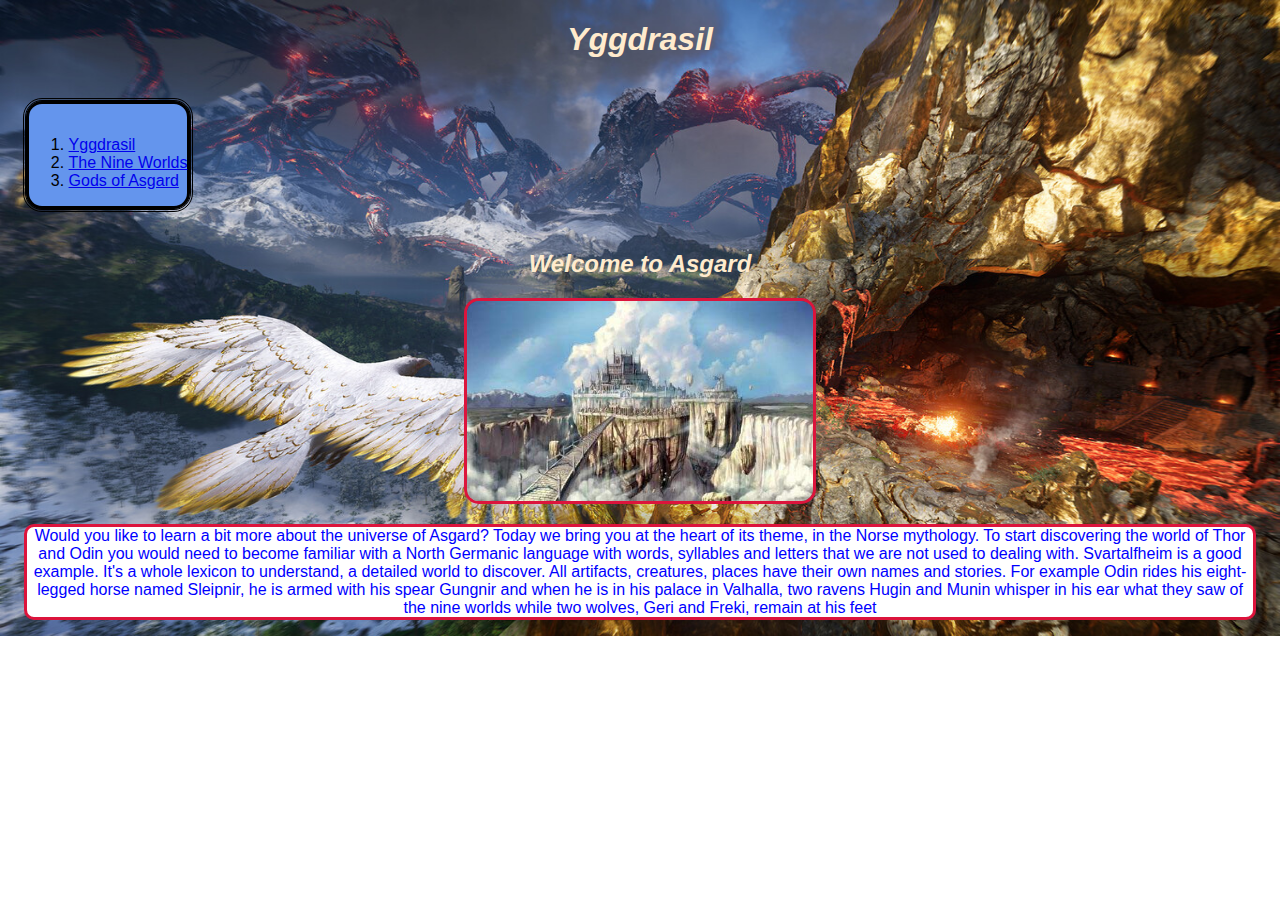
<file: index.html>
<!DOCTYPE html>
<html>

<head>
    <meta charset='utf-8'>
    <meta http-equiv='X-UA-Compatible' content='IE=edge'>
    <title>My First Web</title>

    <link rel="stylesheet" type="text/css" href="css/style.css">

</head>
<!--Encabezado-->

<body>

    <div class="title">
        <h1 class="yggdrasil"> Yggdrasil </h1>
    </div>
    <!--Menu-->
    <div class="element">
        <aside>
            <ol>
                <li class="lista"> <a href="index.html"> Yggdrasil </a> </li>
                <li class="lista"> <a href="yggdrasil.html"> The Nine Worlds </a> </li>
                <li class="lista"><a href="gods.html">  Gods of Asgard </a> </li>
            </ol>
        </aside>
    </div>
    </hr>

    <!---Contenido de Index--->
    <h2>Welcome to Asgard</h2>
    <div style="text-align: center">
        <img src="imagenes/Asgard2.jpg" height="200px" style="margin: auto;" />
    </div>

    <p>
        Would you like to learn a bit more about the universe of Asgard? Today we bring you at the heart of its theme, in the Norse mythology. To start discovering the world of Thor and Odin you would need to become familiar with a North Germanic language with
        words, syllables and letters that we are not used to dealing with. Svartalfheim is a good example. It's a whole lexicon to understand, a detailed world to discover. All artifacts, creatures, places have their own names and stories. For example
        Odin rides his eight-legged horse named Sleipnir, he is armed with his spear Gungnir and when he is in his palace in Valhalla, two ravens Hugin and Munin whisper in his ear what they saw of the nine worlds while two wolves, Geri and Freki, remain
        at his feet
        </hr>
    </p>

</body>

</html>
</file>
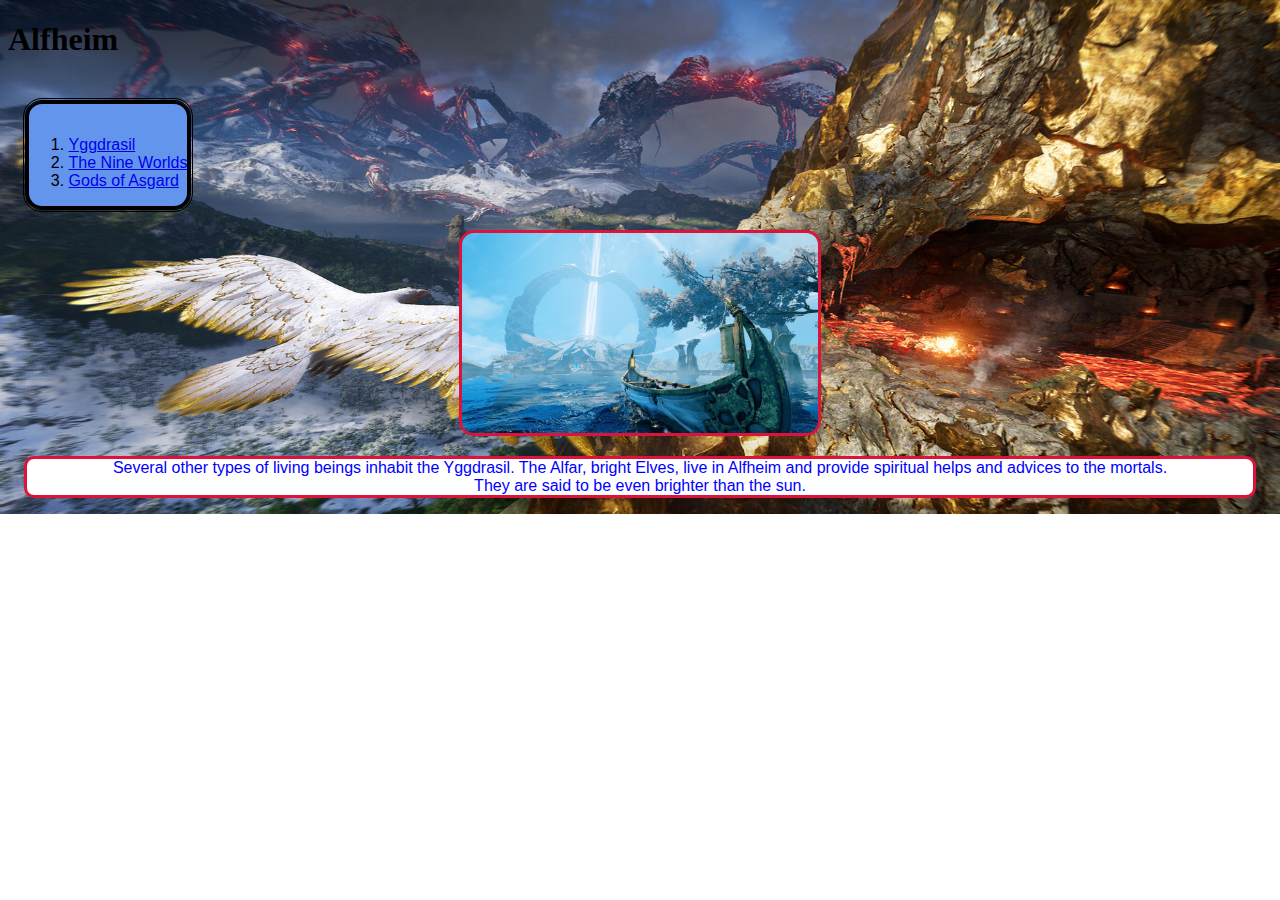
<file: alfheim.html>
<!DOCTYPE html>
<html>

<head>
    <meta charset='utf-8'>
    <meta http-equiv='X-UA-Compatible' content='IE=edge'>
    <title>Vanaheim</title>
    <link rel="stylesheet" type="text/css" href="css/style.css">
</head>



<body>
    <h1>Alfheim</h1>
    <!--Menu-->
    <div class="element">
        <aside>
            <ol>
                <li class="lista"> <a href="index.html"> Yggdrasil </a> </li>
                <li class="lista"> <a href="yggdrasil.html"> The Nine Worlds </a> </li>
                <li class="lista"> <a href="gods.html">  Gods of Asgard </a> </li>
            </ol>
        </aside>
    </div>
    <div style="text-align: center">
        <img src="imagenes/alfheim.png" height="200px" style="margin: auto;" />
    </div>

    <p style="text-align: center;">
        Several other types of living beings inhabit the Yggdrasil. The Alfar, bright Elves, live in Alfheim and provide spiritual helps and advices to the mortals.
        <br> They are said to be even brighter than the sun.
    </p>

</body>

</html>
</file>
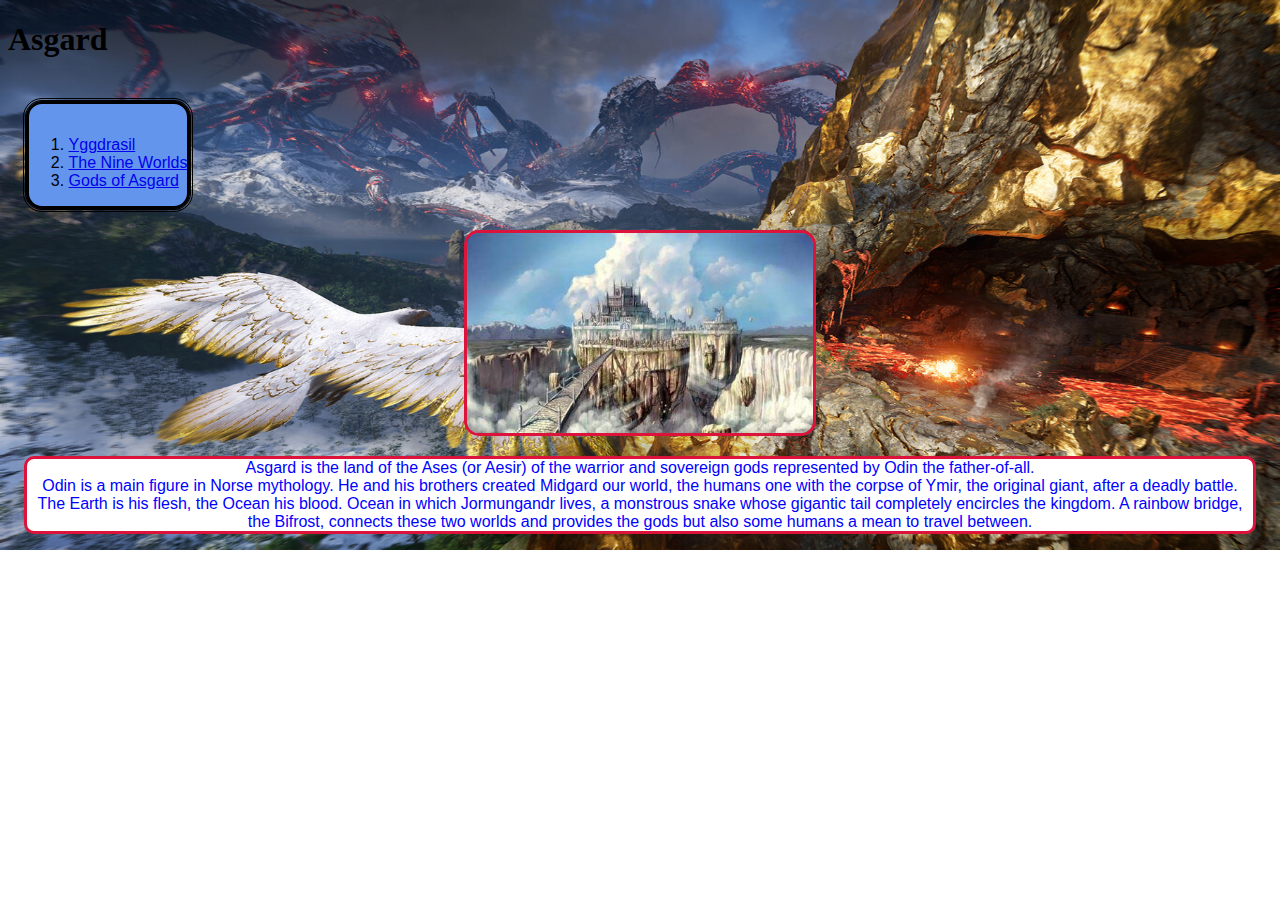
<file: Asgard.html>
<!DOCTYPE html>
<html>

<head>
    <meta charset='utf-8'>
    <meta http-equiv='X-UA-Compatible' content='IE=edge'>
    <title>Page Title</title>
    <link rel="stylesheet" type="text/css" href="css/style.css">

</head>

<body>
    <h1>Asgard</h1>
    <!--Menu-->
    <div class="element">
        <aside>
            <ol>
                <li class="lista"> <a href="index.html"> Yggdrasil </a> </li>
                <li class="lista"> <a href="yggdrasil.html"> The Nine Worlds </a> </li>
                <li class="lista"> <a href="gods.html">  Gods of Asgard </a> </li>
            </ol>
        </aside>
    </div>

    </hr>
    <div style="text-align: center">
        <img src="imagenes/Asgard2.jpg" height="200px" style="margin: auto;" />
    </div>
    <p>
        Asgard is the land of the Ases (or Aesir) of the warrior and sovereign gods represented by Odin the father-of-all.
        <br> Odin is a main figure in Norse mythology. He and his brothers created Midgard our world, the humans one with the corpse of Ymir, the original giant, after a deadly battle.
        <br>The Earth is his flesh, the Ocean his blood. Ocean in which Jormungandr lives, a monstrous snake whose gigantic tail completely encircles the kingdom. A rainbow bridge, the Bifrost, connects these two worlds and provides the gods but also
        some humans a mean to travel between.
    </p>

    <div>

    </div>

</body>

</html>
</file>
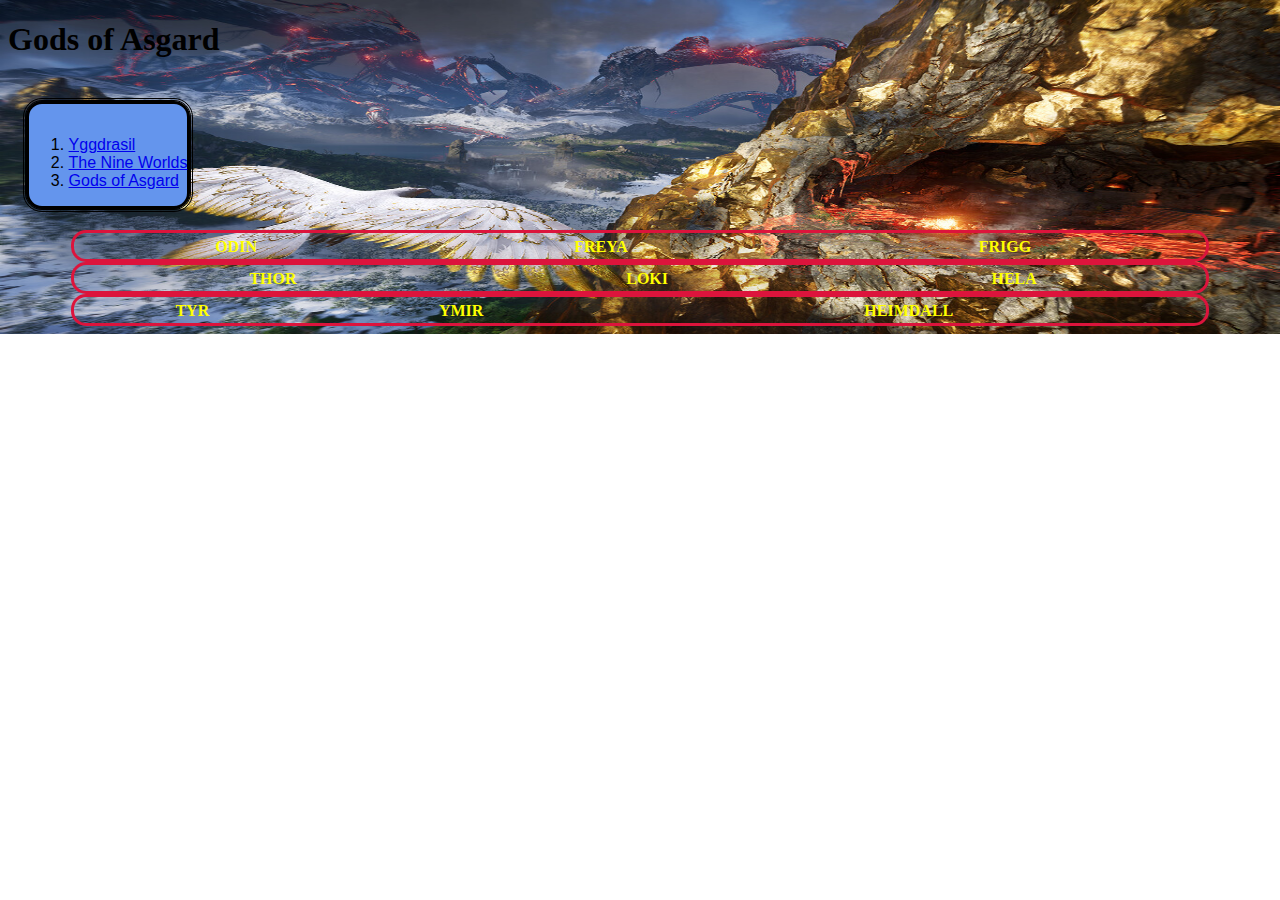
<file: gods.html>
<!DOCTYPE html>
<html lang="en">

<head>
    <meta charset="UTF-8">
    <meta http-equiv="X-UA-Compatible" content="IE=edge">
    <meta name="viewport" content="width=device-width, initial-scale=1.0">
    <link rel="stylesheet" type="text/css" href="css/style.css">
    <title>Gods of Asgard</title>
</head>

<body>
    <h1> Gods of Asgard </h1>

    <div class="element">
        <aside>
            <ol>
                <li class="lista"> <a href="index.html"> Yggdrasil </a> </li>
                <li class="lista"> <a href="yggdrasil.html"> The Nine Worlds </a> </li>
                <li class="lista"> <a href="gods.html">  Gods of Asgard </a> </li>
            </ol>
        </aside>
    </div>

    <div class="division1">
        <table border="0" style="width: 90%; position: relative; margin:auto">
            <tr>
                <tr class="center">
                    <div>
                        <th class="odin"> ODIN</th>
                    </div>
                    <div>
                        <th class="freya">FREYA </th>
                    </div>
                    <div>
                        <th class="FRIGG">FRIGG</th>
                    </div>
                </tr>
            </tr>
        </table>
    </div>

    <div class="division2">
        <table border="0" style="width: 90%; position: relative; margin:auto">
            <tr>
                <tr class="center">
                    <th>THOR</th>
                    <th>LOKI</th>
                    <th>HELA</th>
                </tr>
            </tr>
        </table>
    </div>

    <div class="division3">
        <table border="0" style="width: 90%; position: relative; margin:auto">
            <tr>
                <tr class="center">
                    <th>TYR</th>
                    <th>YMIR</th>
                    <th>HEIMDALL</th>
                </tr>
            </tr>
        </table>
    </div>




</body>

</html>
</file>
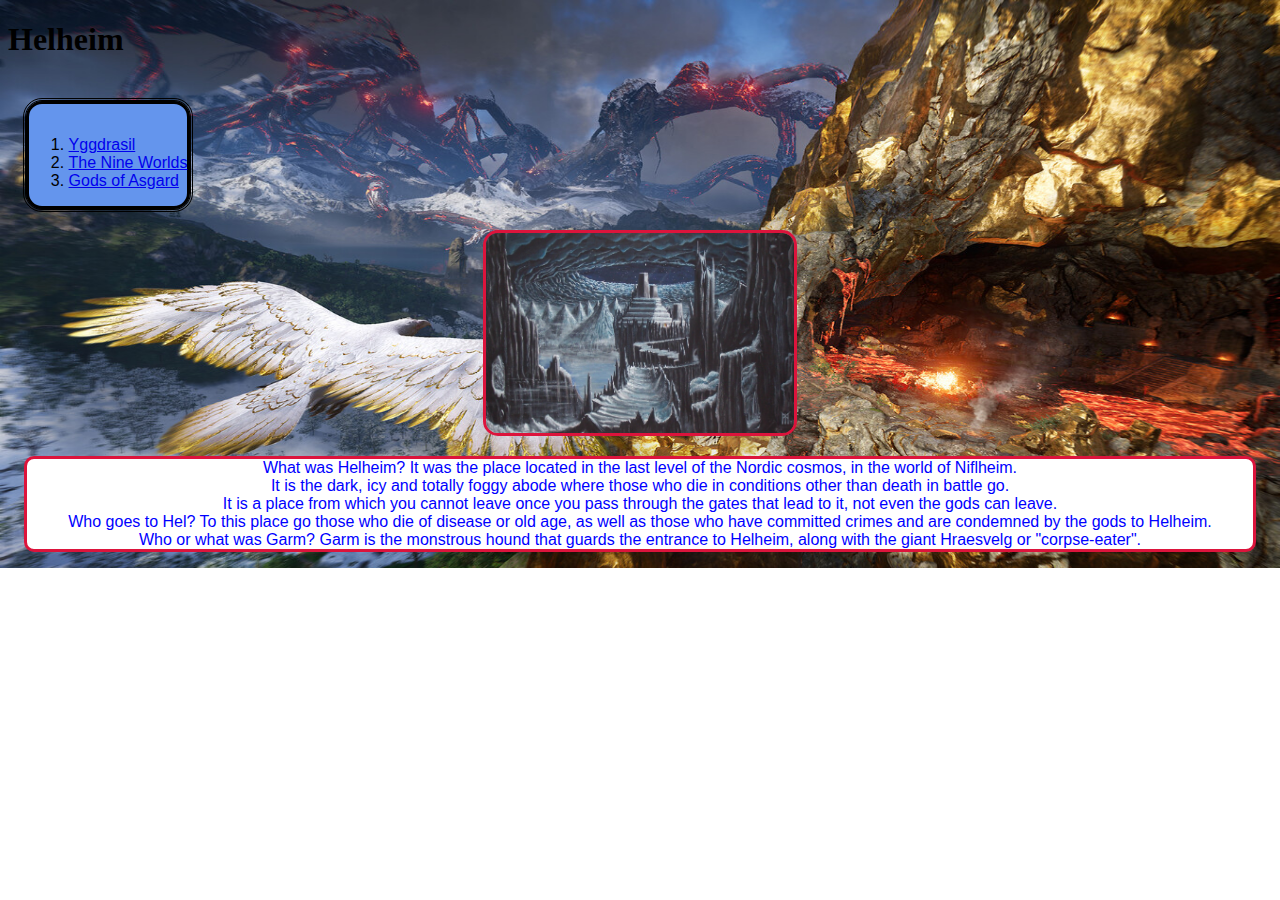
<file: helheim.html>
<!DOCTYPE html>
<html>

<head>
    <meta charset='utf-8'>
    <meta http-equiv='X-UA-Compatible' content='IE=edge'>
    <title>Page Title</title>
    <link rel="stylesheet" type="text/css" href="css/style.css">
</head>

<body>
    <h1 id="title">Helheim</h1>
    <!--Menu-->


    <div class="element">
        <aside>
            <ol>
                <li class="lista"> <a href="index.html"> Yggdrasil </a> </li>
                <li class="lista"> <a href="yggdrasil.html"> The Nine Worlds </a> </li>
                <li class="lista"> <a href="gods.html">  Gods of Asgard </a> </li>
            </ol>
        </aside>
    </div>


    <div style="text-align: center;"> <img src="imagenes/helheim.jpg" alt="helheim" height="200px" /> </div>
    <div>
        <p>
            What was Helheim? It was the place located in the last level of the Nordic cosmos, in the world of Niflheim.
            <br> It is the dark, icy and totally foggy abode where those who die in conditions other than death in battle go.
            <br> It is a place from which you cannot leave once you pass through the gates that lead to it, not even the gods can leave.
            <br> Who goes to Hel? To this place go those who die of disease or old age, as well as those who have committed crimes and are condemned by the gods to Helheim.
            <br> Who or what was Garm? Garm is the monstrous hound that guards the entrance to Helheim, along with the giant Hraesvelg or "corpse-eater".
            <br>

        </p>
    </div>
</body>

</html>
</file>
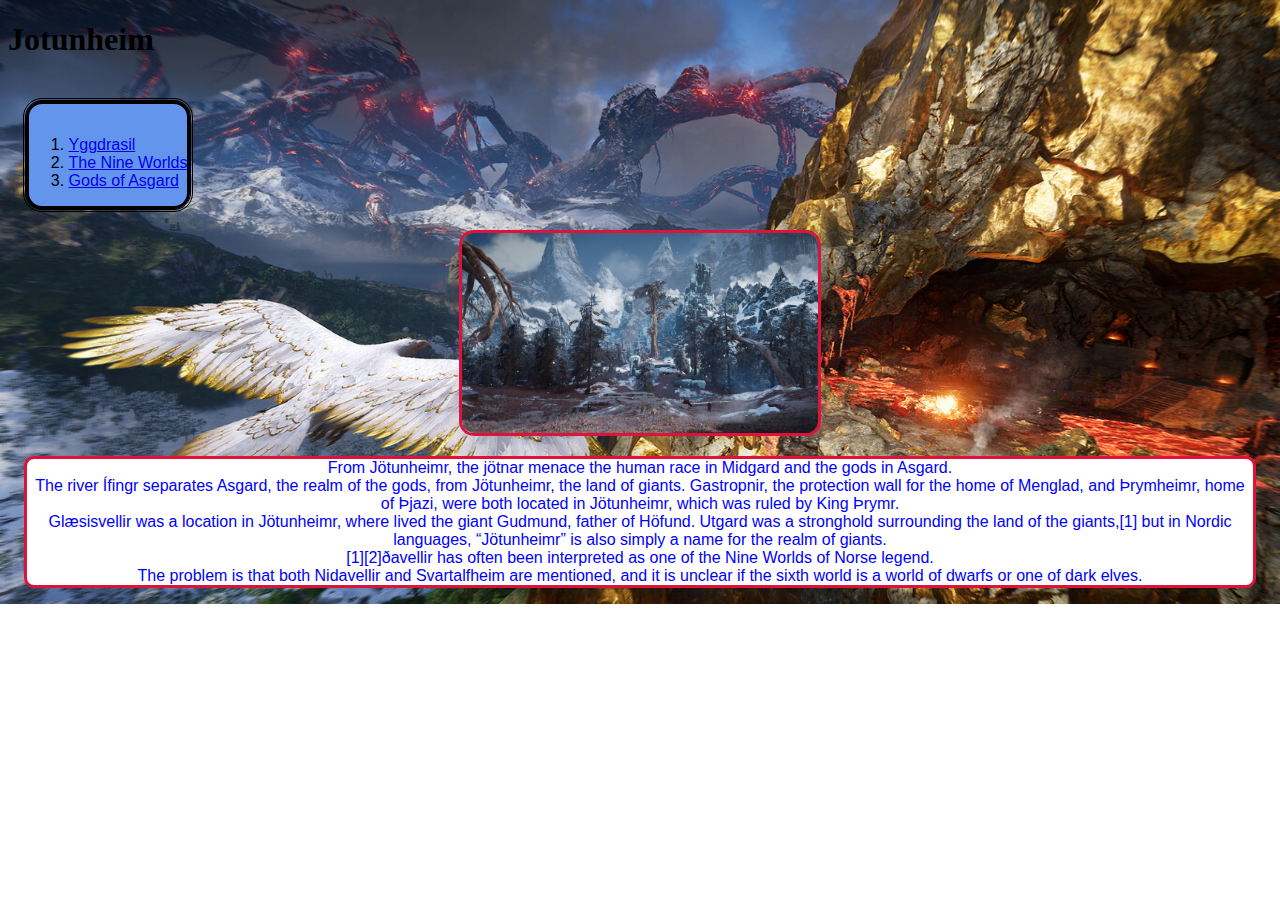
<file: jotunheim.html>
<!DOCTYPE html>
<html>

<head>
    <meta charset='utf-8'>
    <meta http-equiv='X-UA-Compatible' content='IE=edge'>
    <title>Page Title</title>
    <link rel="stylesheet" type="text/css" href="css/style.css">
</head>

<body>

    <h1>Jotunheim</h1>

    <div class="element">
        <aside>
            <ol>
                <li class="lista"> <a href="index.html"> Yggdrasil </a> </li>
                <li class="lista"> <a href="yggdrasil.html"> The Nine Worlds </a> </li>
                <li class="lista"> <a href="gods.html">  Gods of Asgard </a> </li>
            </ol>
        </aside>

    </div>


    <div style="text-align: center;">
        <img src="imagenes/jotunheim.jpg" height="200px" alt="nidavelir" style="margin: auto;" />
    </div>

    <div style="text-align: center;">

        <p style="text-align: center;">
            From Jötunheimr, the jötnar menace the human race in Midgard and the gods in Asgard. <br> The river Ífingr separates Asgard, the realm of the gods, from Jötunheimr, the land of giants. Gastropnir, the protection wall for the home of Menglad,
            and Þrymheimr, home of Þjazi, were both located in Jötunheimr, which was ruled by King Þrymr. <br> Glæsisvellir was a location in Jötunheimr, where lived the giant Gudmund, father of Höfund. Utgard was a stronghold surrounding the land of
            the giants,[1] but in Nordic languages, “Jötunheimr” is also simply a name for the realm of giants. <br>[1][2]ðavellir has often been interpreted as one of the Nine Worlds of Norse legend. <br> The problem is that both Nidavellir and Svartalfheim
            are mentioned, and it is unclear if the sixth world is a world of dwarfs or one of dark elves.
        </p>
    </div>

</body>

</html>
</file>
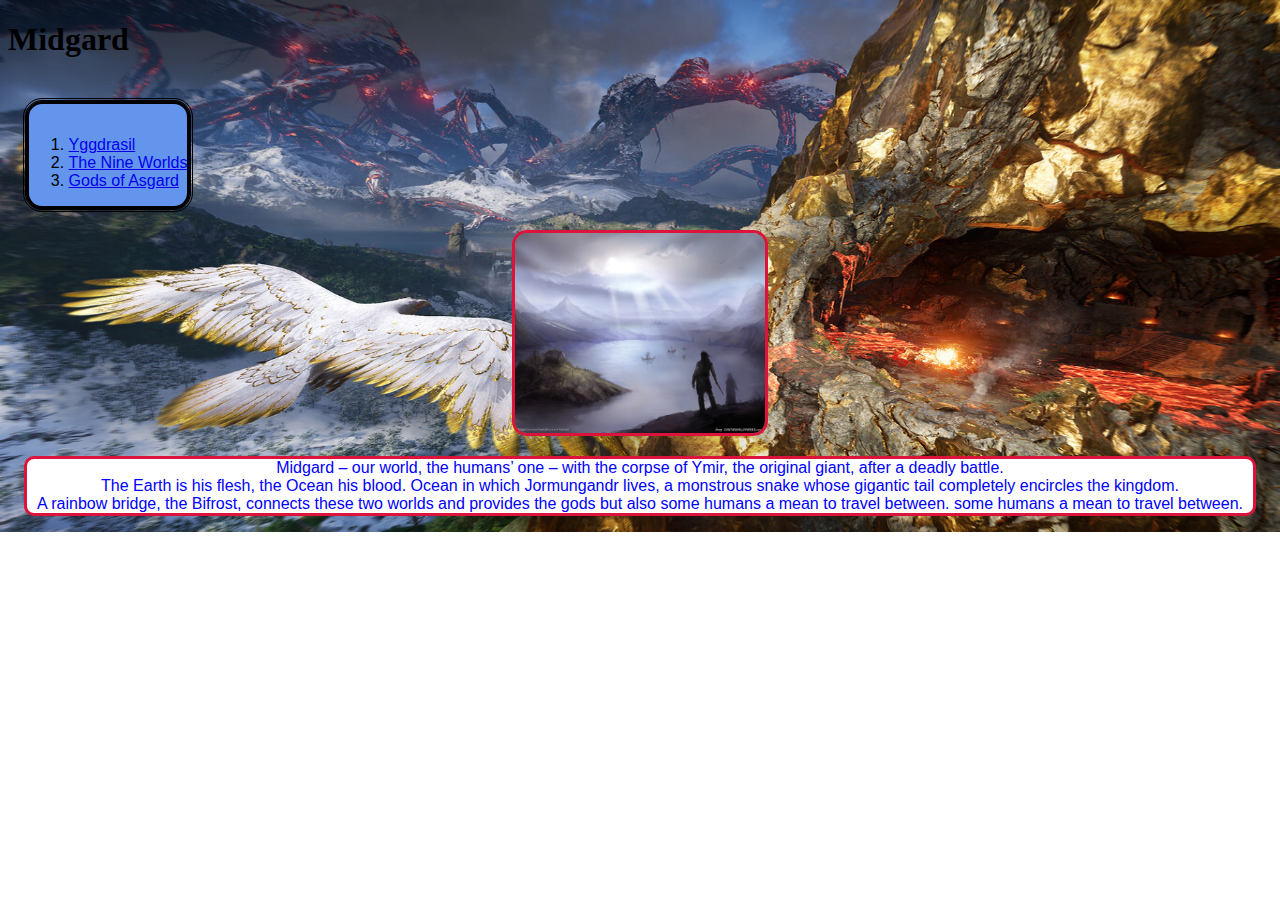
<file: midgard.html>
<!DOCTYPE html>
<html>

<head>
    <meta charset='utf-8'>
    <meta http-equiv='X-UA-Compatible' content='IE=edge'>
    <title>Page Title</title>
    <link rel="stylesheet" type="text/css" href="css/style.css">


    <h1>Midgard</h1>
    <!--Menu-->
    <div class="element">
        <aside>
            <ol>
                <li class="lista"> <a href="index.html"> Yggdrasil </a> </li>
                <li class="lista"> <a href="yggdrasil.html"> The Nine Worlds </a> </li>
                <li class="lista"> <a href="gods.html">  Gods of Asgard </a> </li>
            </ol>
        </aside>

    </div>


</head>

<body>

    </hr>

    <div style="text-align: center">
        <img src="imagenes/midgard.jpg" height="200px" style="margin: auto;" />
    </div>

    <p style="text-align: center;">
        Midgard – our world, the humans’ one – with the corpse of Ymir, the original giant, after a deadly battle.
        <br> The Earth is his flesh, the Ocean his blood. Ocean in which Jormungandr lives, a monstrous snake whose gigantic tail completely encircles the kingdom.
        <br> A rainbow bridge, the Bifrost, connects these two worlds and provides the gods but also some humans a mean to travel between. some humans a mean to travel between.
    </p>
</body>

</html>
</file>
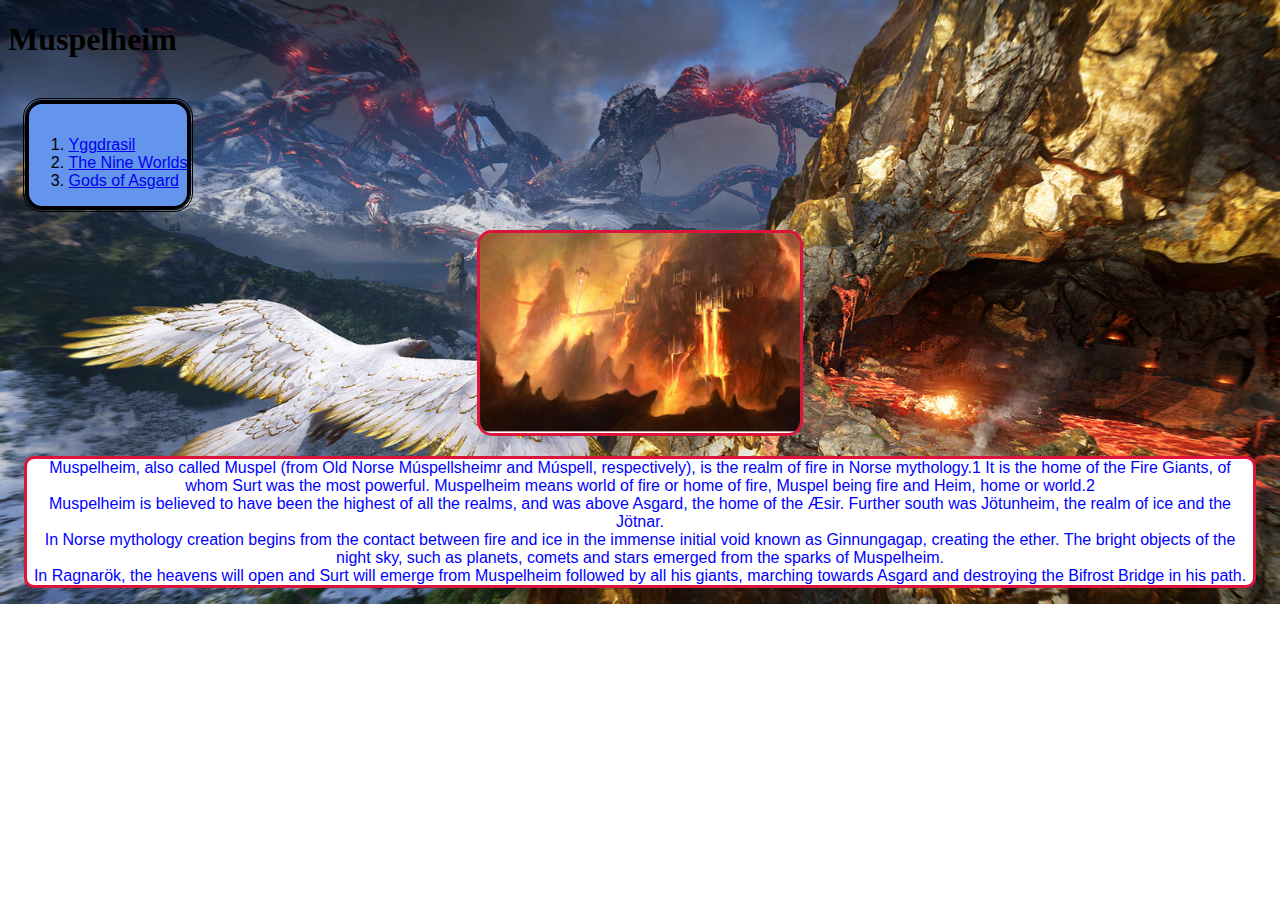
<file: muspelheim.html>
<!DOCTYPE html>
<html>

<head>
    <meta charset='utf-8'>
    <meta http-equiv='X-UA-Compatible' content='IE=edge'>
    <title>Muspelheim</title>
    <link rel="stylesheet" type="text/css" href="css/style.css">
</head>

<body>
    <h1>Muspelheim</h1>


    <!--Menu-->
    <div class="element">
        <aside>
            <ol>
                <li class="lista"> <a href="index.html"> Yggdrasil </a> </li>
                <li class="lista"> <a href="yggdrasil.html"> The Nine Worlds </a> </li>
                <li class="lista"> <a href="gods.html">  Gods of Asgard </a> </li>
            </ol>
        </aside>

    </div>

    </hr>

    <div style="text-align: center">
        <img src="imagenes/muspelheim.png" height="200px" style="margin: auto;" />
    </div>
    <p style="text-align: center;">
        Muspelheim, also called Muspel (from Old Norse Múspellsheimr and Múspell, respectively), is the realm of fire in Norse mythology.1 It is the home of the Fire Giants, of whom Surt was the most powerful. Muspelheim means world of fire or home of fire, Muspel
        being fire and Heim, home or world.2
        <br> Muspelheim is believed to have been the highest of all the realms, and was above Asgard, the home of the Æsir. Further south was Jötunheim, the realm of ice and the Jötnar.
        <br> In Norse mythology creation begins from the contact between fire and ice in the immense initial void known as Ginnungagap, creating the ether. The bright objects of the night sky, such as planets, comets and stars emerged from the sparks
        of Muspelheim.
        <br> In Ragnarök, the heavens will open and Surt will emerge from Muspelheim followed by all his giants, marching towards Asgard and destroying the Bifrost Bridge in his path.
    </p>

</body>

</html>
</file>
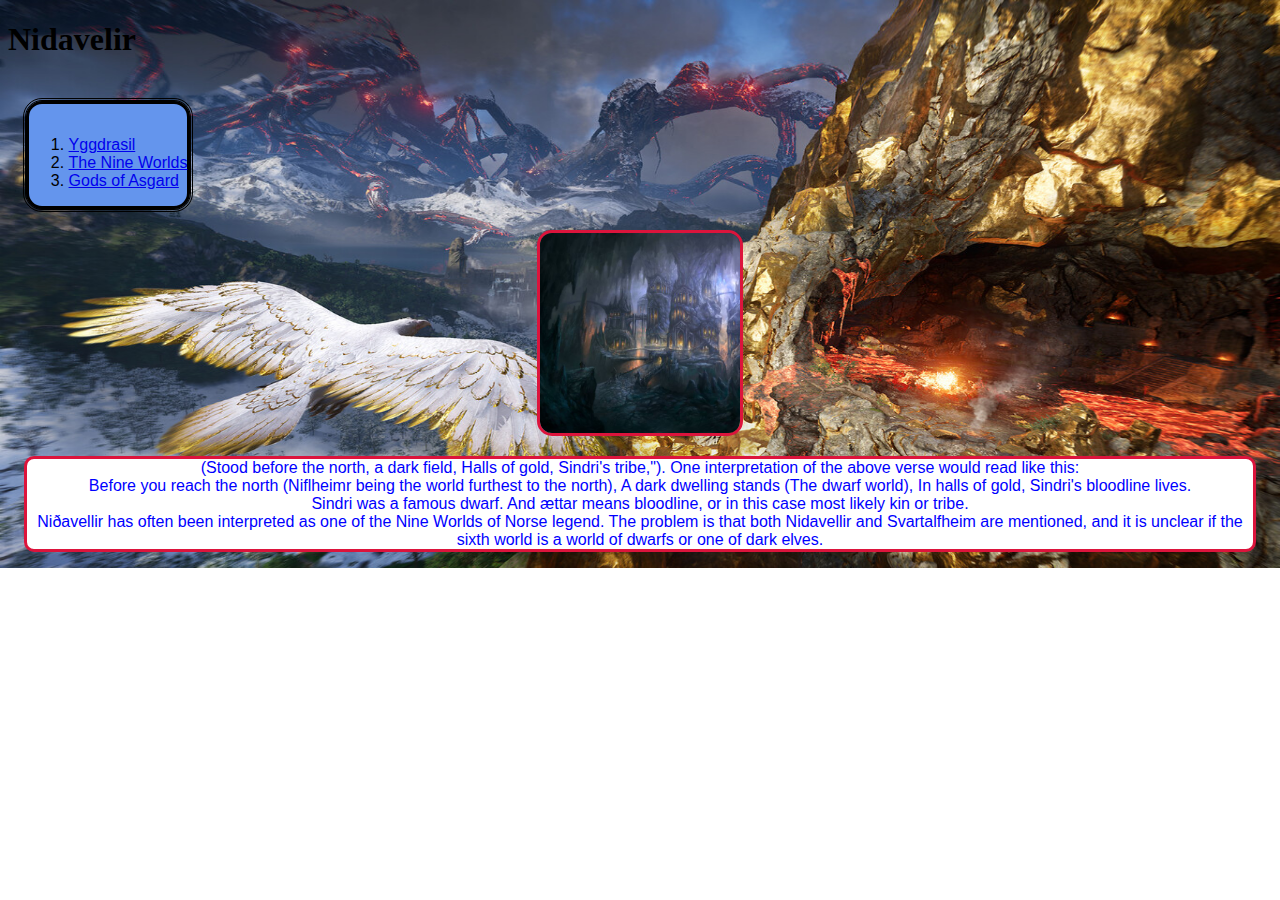
<file: nidavelir.html>
<!DOCTYPE html>
<html>

<head>
    <meta charset='utf-8'>
    <meta http-equiv='X-UA-Compatible' content='IE=edge'>
    <title>Page Title</title>
    <link rel="stylesheet" type="text/css" href="css/style.css">
</head>

<body>
    <h1>Nidavelir</h1>
    <div class="element">
        <aside>
            <ol>
                <li class="lista"> <a href="index.html"> Yggdrasil </a> </li>
                <li class="lista"> <a href="yggdrasil.html"> The Nine Worlds </a> </li>
                <li class="lista"> <a href="gods.html">  Gods of Asgard </a> </li>
            </ol>
        </aside>

    </div>


    <div style="text-align: center;">
        <img src="imagenes/nidavelir.jpg" height="200px" alt="nidavelir" style="margin: auto;" />
    </div>

    <div style="text-align: center;">

        <p style="text-align: center;">
            (Stood before the north, a dark field, Halls of gold, Sindri's tribe,"). One interpretation of the above verse would read like this:
            <br> Before you reach the north (Niflheimr being the world furthest to the north), A dark dwelling stands (The dwarf world), In halls of gold, Sindri's bloodline lives.
            <br> Sindri was a famous dwarf. And ættar means bloodline, or in this case most likely kin or tribe.
            <br> Niðavellir has often been interpreted as one of the Nine Worlds of Norse legend. The problem is that both Nidavellir and Svartalfheim are mentioned, and it is unclear if the sixth world is a world of dwarfs or one of dark elves.
        </p>
    </div>

</body>




</html>
</file>
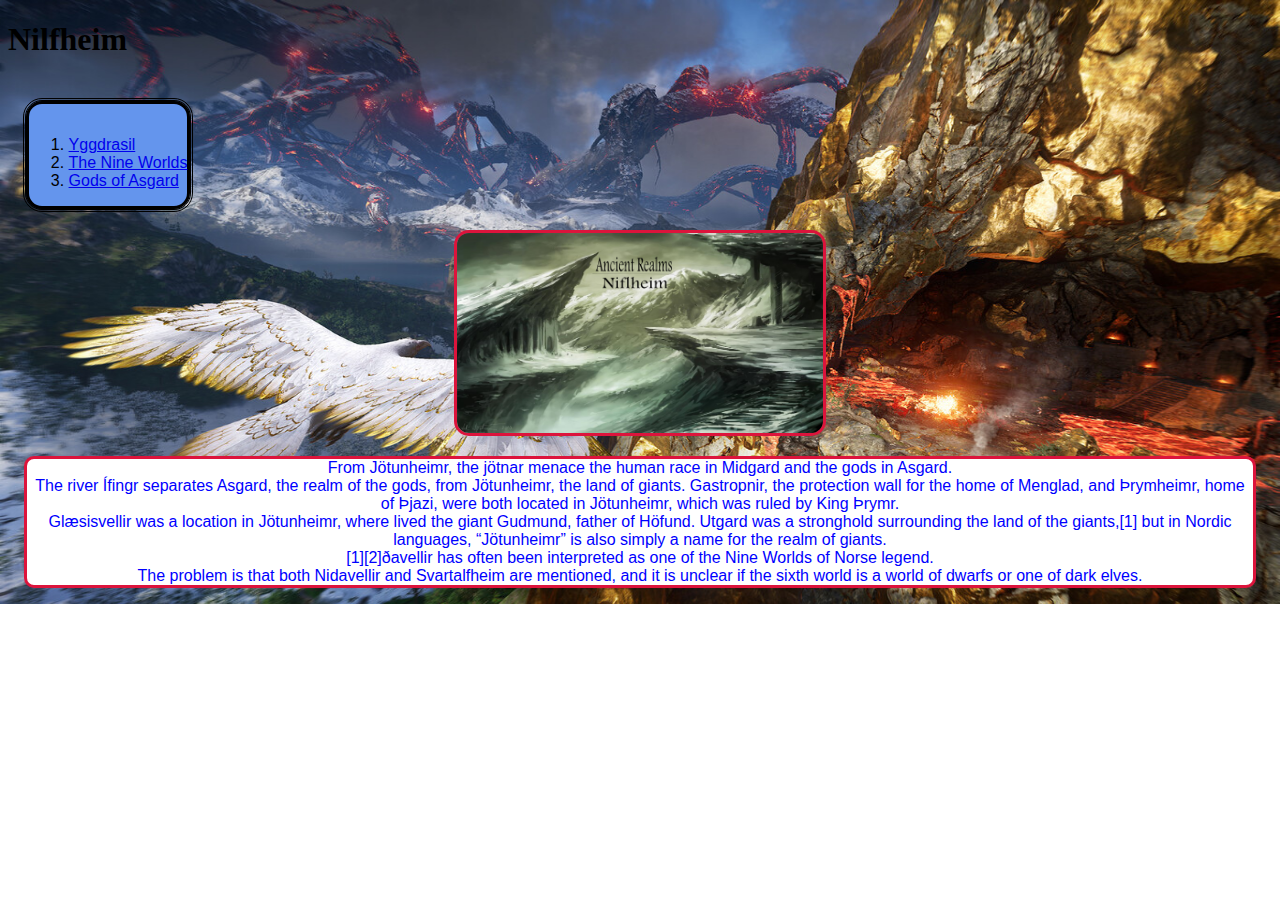
<file: nilfheim.html>
<!DOCTYPE html>
<html>

<head>
    <meta charset='utf-8'>
    <meta http-equiv='X-UA-Compatible' content='IE=edge'>
    <title>Page Title</title>
    <link rel="stylesheet" type="text/css" href="css/style.css">
</head>

<body>
    <h1>Nilfheim</h1>
    <div class="element">
        <aside>
            <ol>
                <li class="lista"> <a href="index.html"> Yggdrasil </a> </li>
                <li class="lista"> <a href="yggdrasil.html"> The Nine Worlds </a> </li>
                <li class="lista"> <a href="gods.html">  Gods of Asgard </a> </li>
            </ol>
        </aside>
    </div>


    <div style="text-align: center;">
        <img src="imagenes/nilfheim.png" height="200px" alt="nidavelir" style="margin: auto;" />
    </div>

    <div style="text-align: center;">

        <p style="text-align: center;">
            From Jötunheimr, the jötnar menace the human race in Midgard and the gods in Asgard. <br> The river Ífingr separates Asgard, the realm of the gods, from Jötunheimr, the land of giants. Gastropnir, the protection wall for the home of Menglad,
            and Þrymheimr, home of Þjazi, were both located in Jötunheimr, which was ruled by King Þrymr. <br> Glæsisvellir was a location in Jötunheimr, where lived the giant Gudmund, father of Höfund. Utgard was a stronghold surrounding the land of
            the giants,[1] but in Nordic languages, “Jötunheimr” is also simply a name for the realm of giants. <br>[1][2]ðavellir has often been interpreted as one of the Nine Worlds of Norse legend. <br> The problem is that both Nidavellir and Svartalfheim
            are mentioned, and it is unclear if the sixth world is a world of dwarfs or one of dark elves.
        </p>
    </div>
</body>

</html>
</file>
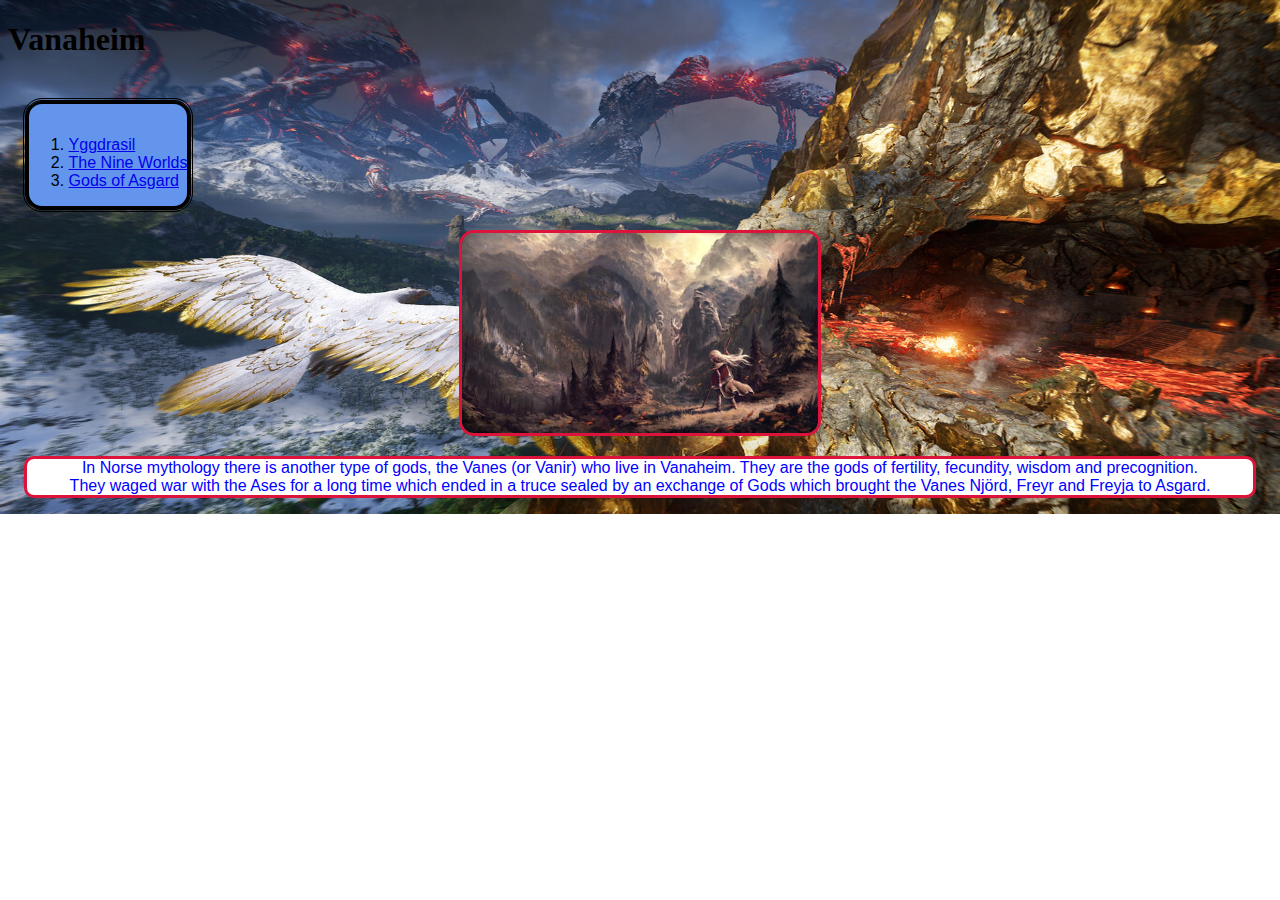
<file: vanaheim.html>
<!DOCTYPE html>
<html>

<head>
    <meta charset='utf-8'>
    <meta http-equiv='X-UA-Compatible' content='IE=edge'>
    <title>Vanaheim</title>
    <link rel="stylesheet" type="text/css" href="css/style.css">
</head>

<body>
    <!--Menu-->
    <h1>Vanaheim</h1>
    <div class="element">
        <aside>
            <ol>
                <li class="lista"> <a href="index.html"> Yggdrasil </a> </li>
                <li class="lista"> <a href="yggdrasil.html"> The Nine Worlds </a> </li>
                <li class="lista"> <a href="gods.html">  Gods of Asgard </a> </li>
            </ol>
        </aside>

    </div>

    <div style="text-align: center">
        <img src="imagenes/vanaheim.jpg" height="200px" style="margin: auto;" />
    </div>
    <p style="text-align: center;">
        In Norse mythology there is another type of gods, the Vanes (or Vanir) who live in Vanaheim. They are the gods of fertility, fecundity, wisdom and precognition.
        <br>They waged war with the Ases for a long time which ended in a truce sealed by an exchange of Gods which brought the Vanes Njörd, Freyr and Freyja to Asgard.
    </p>

</body>

</html>
</file>
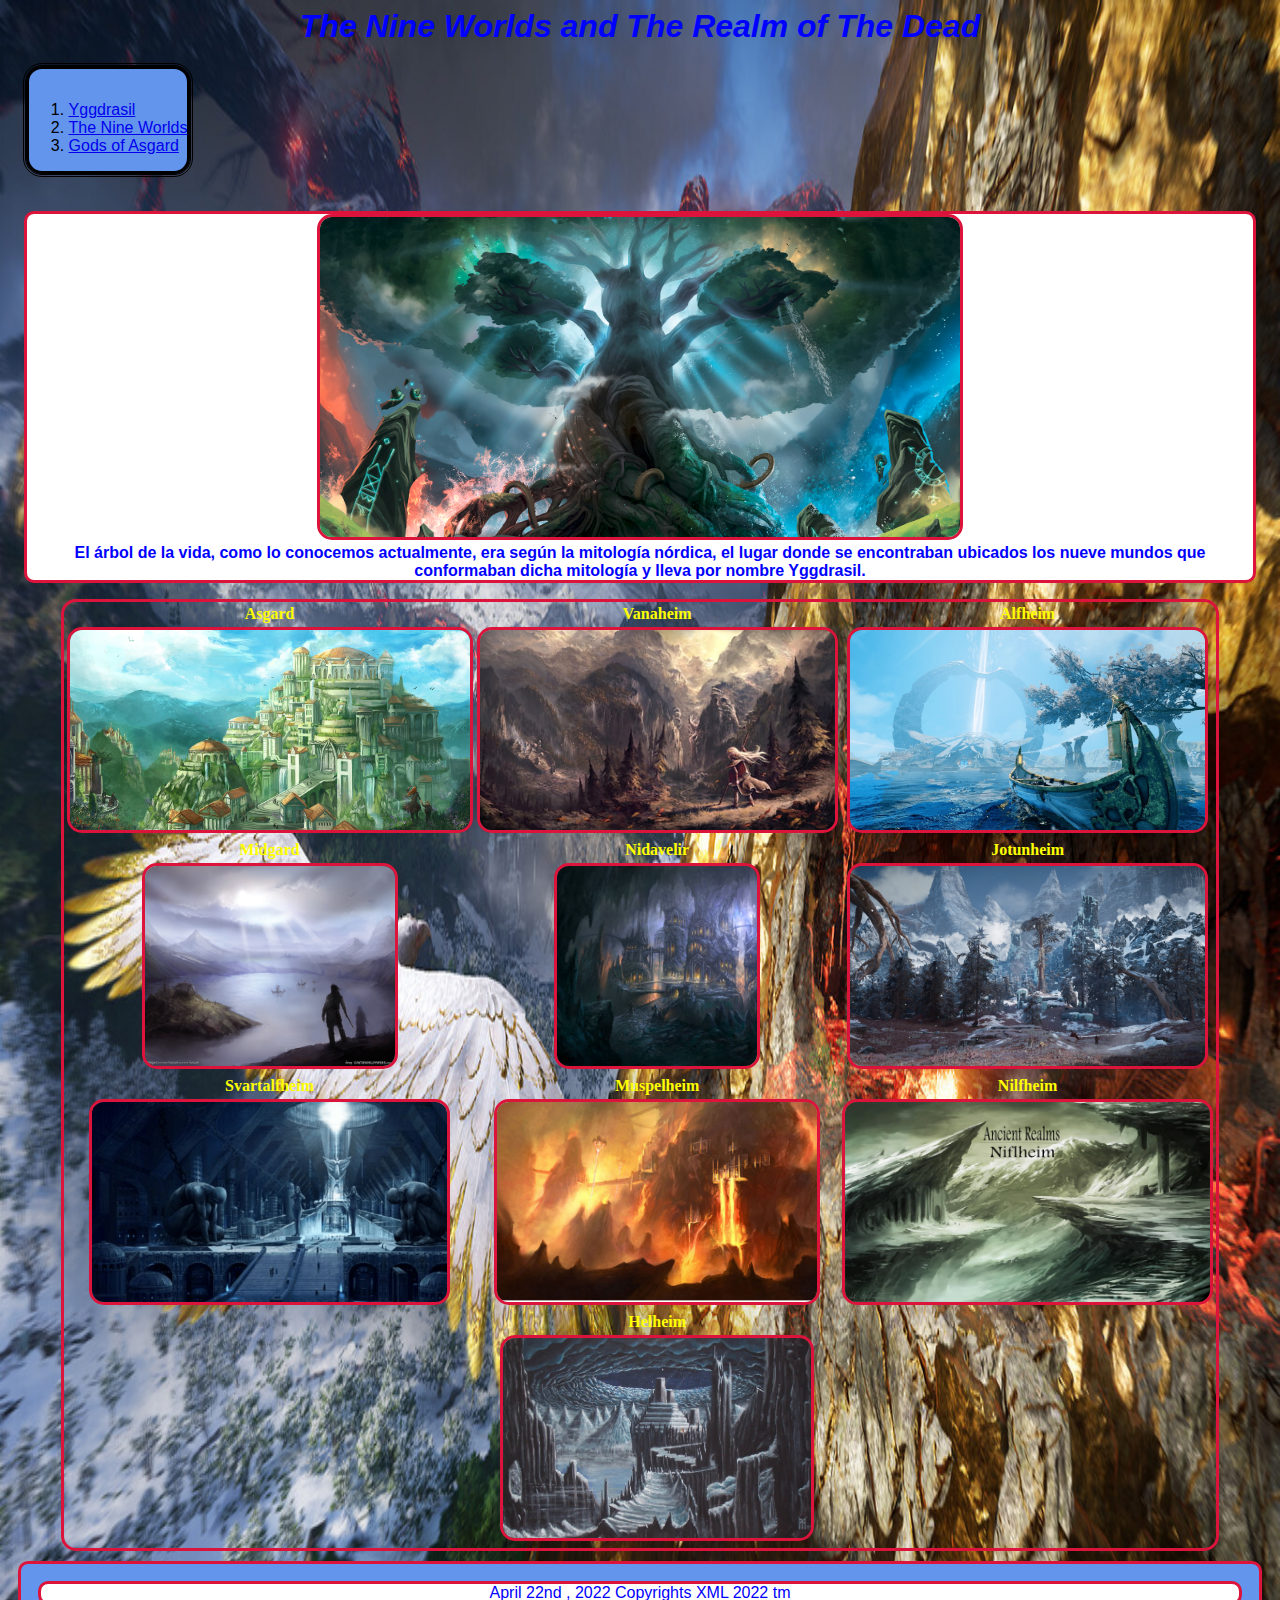
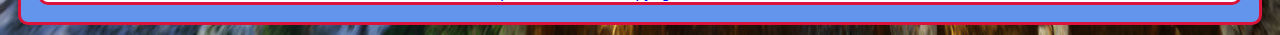
<file: yggdrasil.html>
<!DOCTYPE html>
<html>

<head>
    <meta charset='utf-8'>
    <title>Yggdrasil</title>
    <link rel="stylesheet" type="text/css" href="css/style.css">
</head>

<body>
    <h1 class="title">The Nine Worlds and The Realm of The Dead</h1>
    <!--Menu-->

    <div class="element">
        <aside>
            <ol>
                <li class="lista"> <a href="index.html"> Yggdrasil </a> </li>
                <li class="lista"> <a href="yggdrasil.html"> The Nine Worlds </a> </li>
                <li class="lista"> <a href="gods.html">  Gods of Asgard </a> </li>
            </ol>
        </aside>

    </div>
    </hr>

    <p>
        <img src="imagenes/yggdrassil.jpg" width="640px" title="yggdrasil" alt="yggdrasil" />
        <br>
        <strong>El árbol de la vida, como lo conocemos actualmente, era según la mitología nórdica, 
        el lugar donde se encontraban ubicados los nueve mundos que conformaban dicha mitología
        y lleva por nombre Yggdrasil.<br></strong>

    </p>

    <div style="align-content: center; width: 100%;">
        <table border="0" style="width: 90%; position: relative; margin:auto">
            <tr class="center">
                <th>Asgard</th>
                <th>Vanaheim </th>
                <th>Alfheim</th>
            </tr>

            <tr class="center">
                <td>
                    <a href="Asgard.html"> <img src="imagenes/asgard.jpg" height="200px" /> </a>
                </td>
                <td>
                    <a href="vanaheim.html"> <img src="imagenes/vanaheim.jpg" height="200px" /> </a>
                </td>
                <td>
                    <a href="alfheim.html"> <img src="imagenes/alfheim.png" height="200px" /> </a>
                </td>
            </tr>

            <tr class="center">
                <th>Midgard</th>
                <th>Nidavelir</th>
                <th>Jotunheim</th>
            </tr>

            <tr class="center">
                <td>
                    <a href="midgard.html"> <img src="imagenes/midgard.jpg" height="200px" /> </a>
                </td>
                <td>
                    <a href="nidavelir.html"> <img src="imagenes/nidavelir.jpg" height="200px" /> </a>
                </td>
                <td>
                    <a href="jotunheim.html"> <img src="imagenes/jotunheim.jpg" height="200px" /> </a>
                </td>
            </tr>



            <tr class="center">
                <th>Svartalfheim</th>
                <th>Muspelheim</th>
                <th>Nilfheim</th>
            </tr>

            <tr class="center">
                <td> <img src="imagenes/Svartalfheim.png" height="200px" /> </td>
                <td>
                    <a href="muspelheim.html"><img src="imagenes/muspelheim.png" height="200px" /> </a>
                </td>
                <td>
                    <a href="nilfheim.html"> <img src="imagenes/nilfheim.png" height="200px" /> </a>
                </td>
            </tr>
            </hr>

            <tr class="center">
                <th> </th>
                <th>Helheim</th>
            </tr>
            <tr class="center">
                <td></td>
                <td>
                    <a href="helheim.html"> <img src="imagenes/helheim.jpg" alt="helheim" height="200px" /> </a>
                </td>
            </tr>

        </table>
    </div>
</body>


<footer>
    <div class="footer">
        <p>
            April 22nd , 2022 Copyrights XML 2022 tm
        </p>
    </div>
</footer>



</html>
</file>
<file: css/style.css>
/*Yggdrassil Style and The Nine Realms Stylesheet*/

body {
    background-image: url("../imagenes/val.jpeg");
    background-repeat: no-repeat;
    background-size: 100% 100%;
}

aside {
    background-color: cornflowerblue;
    border-style: solid;
    margin: auto;
    border-radius: 1em;
    padding-top: 1em;
    outline-style: double;
    display: block;
}

h2 {
    font-style: italic;
    font-family: 'Oswald', sans-serif;
    text-align: center;
    color: blanchedalmond;
}

.title {
    width: auto;
    color: blue;
    margin: auto;
    text-align: center;
    font-style: italic;
    font-family: 'Oswald', sans-serif;
}

.center {
    text-align: center;
    color: yellow;
}

.lista:hover {
    height: auto;
    width: auto;
    font-family: 'Oswald', sans-serif;
    font-size: larger;
    text-decoration: solid;
    color: yellowgreen;
    border-style: groove;
}

.element {
    width: 200px !important;
    height: 150px;
    text-align: left;
    box-sizing: border-box;
    display: grid;
    grid-template-columns: repeat(1, 3fr);
    font-family: 'Oswald', sans-serif;
}

table {
    border-style: solid;
    border: 3px crimson solid;
    border-radius: 15px;
}

img {
    border-style: solid;
    border: 3px crimson solid;
    border-radius: 15px;
}

p {
    border-style: solid;
    border: 3px crimson solid;
    background-color: white;
    text-align: center;
    color: blue;
    letter-spacing: normal;
    font-family: 'Oswald', sans-serif;
    border-radius: 10px;
    margin: 1em;
}

.yggdrasil {
    font-style: italic;
    font-family: 'Oswald', sans-serif;
    color: blanchedalmond;
}

.footer {
    margin: 10px;
    padding: 1px;
    border-style: solid;
    border: 3px crimson solid;
    border-radius: 10px;
    background-color: cornflowerblue;
}


/*Yggdrassil Style and The Nine Realms Stylesheet*/
</file>
